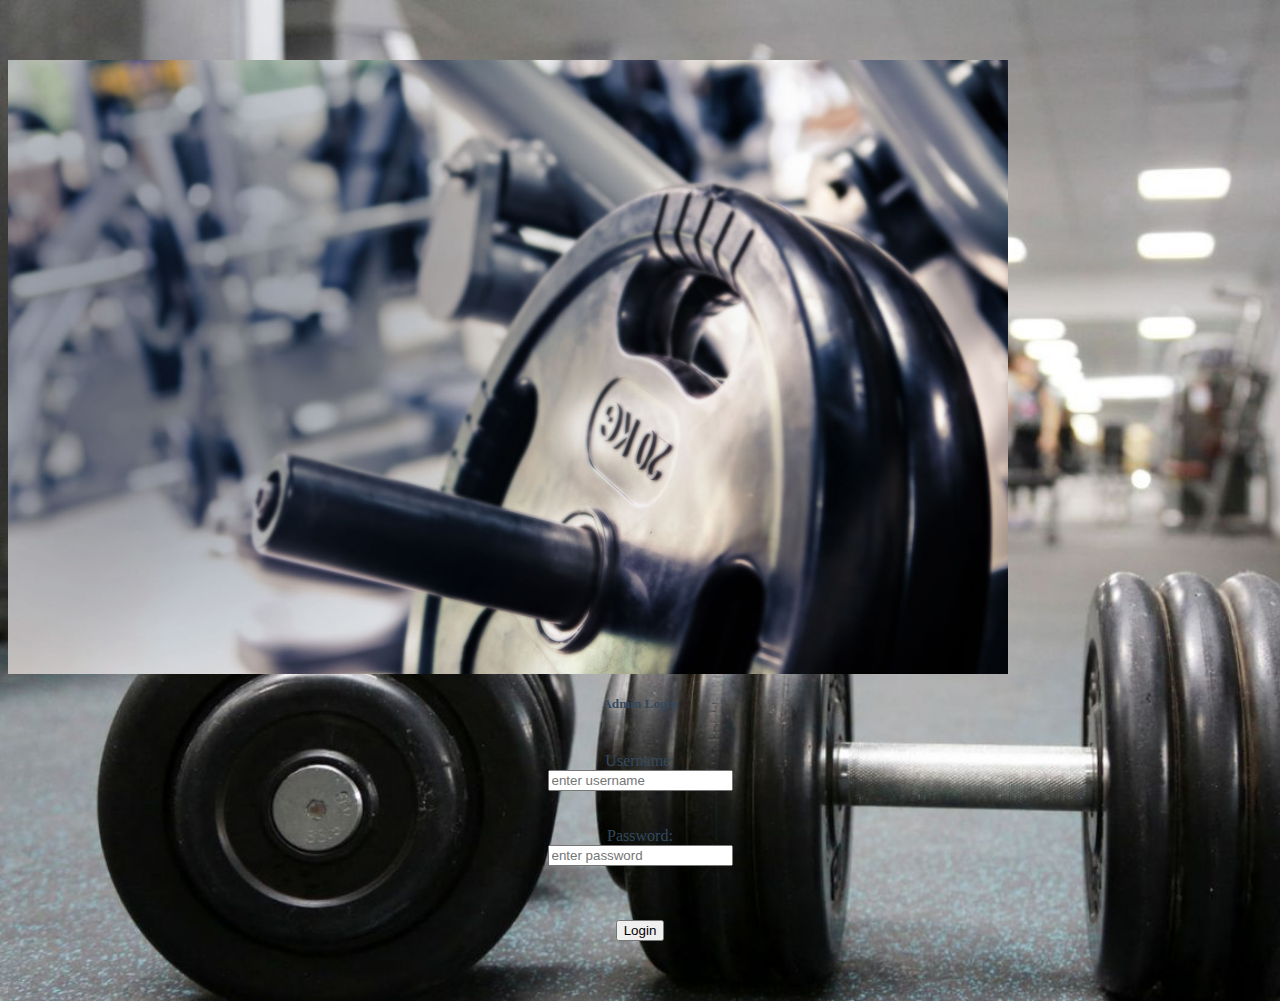
<file: index.html>
<html lang="en">
  <head>
    <!-- Required meta tags -->
    <meta charset="utf-8">
    <meta name="viewport" content="width=device-width, initial-scale=1, shrink-to-fit=no">

    <!-- Bootstrap CSS -->
    <link rel="stylesheet" href="https://cdnjs.cloudflare.com/ajax/libs/font-awesome/5.15.4/css/all.min.css">

    <link rel="stylesheet" href="https://maxcdn.bootstrapcdn.com/bootstrap/4.0.0-beta/css/bootstrap.min.css" integrity="sha384-/Y6pD6FV/Vv2HJnA6t+vslU6fwYXjCFtcEpHbNJ0lyAFsXTsjBbfaDjzALeQsN6M" crossorigin="anonymous">
  </head>
  <style type="text/css">
    #inputbtn:hover{cursor:pointer;}
  </style>
  <body style="background:url('4.jpg'); background-size: cover;">
    <div class="container-fluid" style="margin-top:60px;margin-bottom:60px;color:#34495E;">
      <div class="row">
        <div class="col-md-1"></div>
        <div class="col-md-4">
          <div class="card">
            <img src="cardback.jpg" class="card-img-top">
            <div class="card-body">
              <center>
              <h5>Admin Login</h5><br>
              <form class="form-group" method="POST" action="admin-panel.html">
                <div class="row">
                  <div class="col-md-4"><label>Username: </label></div>
                  <div class="col-md-8"><input type="text" name="username" class="form-control" placeholder="enter username" required/></div><br><br>
                  <div class="col-md-4"><label>Password: </label></div>
                  <div class="col-md-8"><input type="password" class="form-control" name="password" placeholder="enter password" required/></div><br><br><br>
                </div>
                <center><input type="submit" id="inputbtn" name="login_submit" value="Login" class="btn btn-primary"></center>
              </form>
            
              
            </center>
            </div>
          </div>
        </div>
         <div class="col-md-7"></div>
      </div>
    </div>




    <!-- Optional JavaScript -->
    <!-- jQuery first, then Popper.js, then Bootstrap JS -->
    <script src="https://code.jquery.com/jquery-3.2.1.slim.min.js" integrity="sha384-KJ3o2DKtIkvYIK3UENzmM7KCkRr/rE9/Qpg6aAZGJwFDMVNA/GpGFF93hXpG5KkN" crossorigin="anonymous"></script>
    <script src="https://cdnjs.cloudflare.com/ajax/libs/popper.js/1.11.0/umd/popper.min.js" integrity="sha384-b/U6ypiBEHpOf/4+1nzFpr53nxSS+GLCkfwBdFNTxtclqqenISfwAzpKaMNFNmj4" crossorigin="anonymous"></script>
    <script src="https://maxcdn.bootstrapcdn.com/bootstrap/4.0.0-beta/js/bootstrap.min.js" integrity="sha384-h0AbiXch4ZDo7tp9hKZ4TsHbi047NrKGLO3SEJAg45jXxnGIfYzk4Si90RDIqNm1" crossorigin="anonymous"></script>
  </body>
</html>
</file>
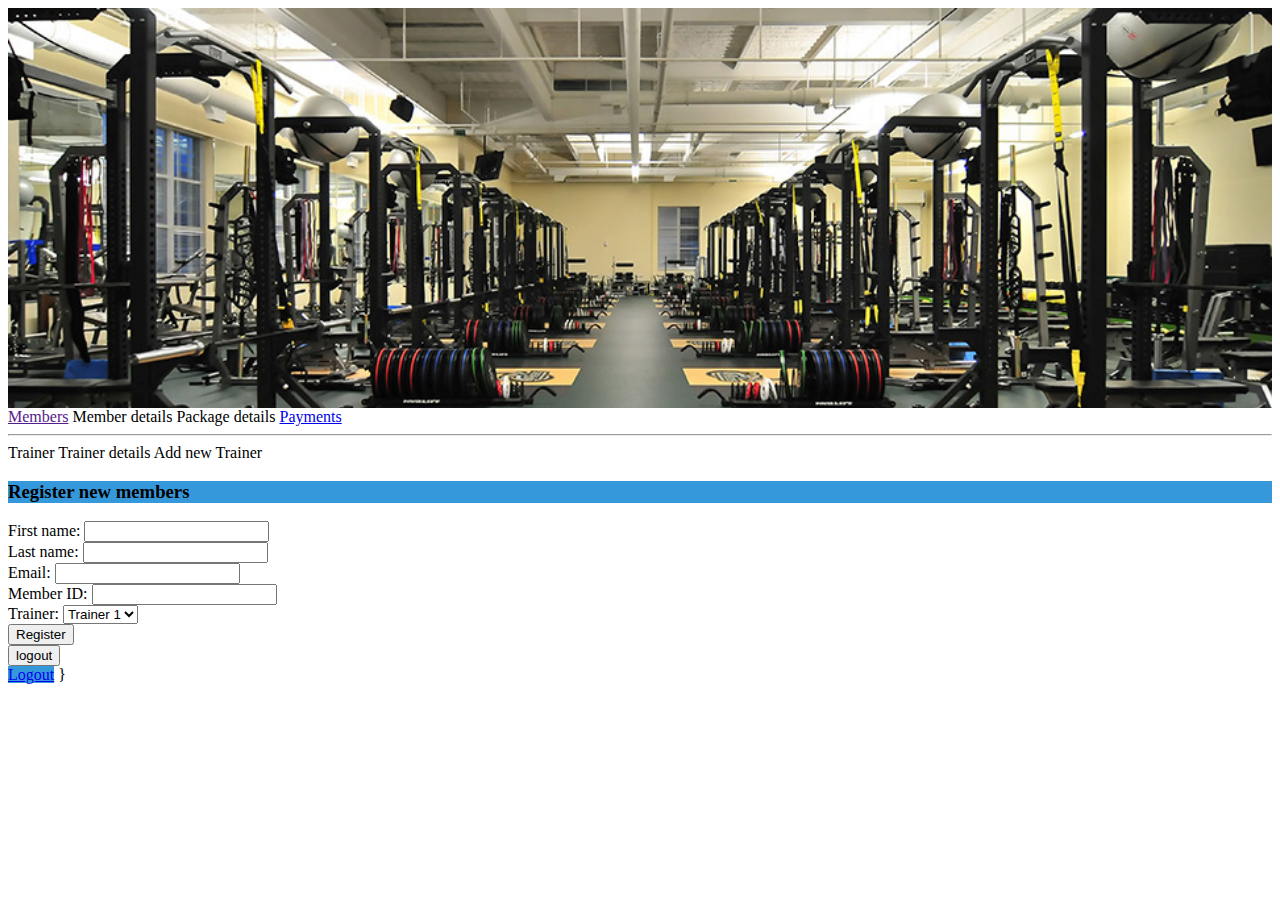
<file: admin-panel.html>
<!DOCTYPE html>
<html>
<head>
   <title> </title>
   <link rel="stylesheet" href="https://maxcdn.bootstrapcdn.com/bootstrap/4.0.0-beta/css/bootstrap.min.css" integrity="sha384-/Y6pD6FV/Vv2HJnA6t+vslU6fwYXjCFtcEpHbNJ0lyAFsXTsjBbfaDjzALeQsN6M" crossorigin="anonymous">
</head>
<body>
      
<div class="jumbotron" style="border-radius:0;background:url('3.jpg');background-size:cover;height:400px;"></div>
<div class="container-fluid">
    <div class="row">
        <div class="col-md-3">
            <div class="list-group">
                <a href="" class="list-group-item active">Members</a>
                <a class="list-group-item">Member details</a>
                <a class="list-group-item">Package details</a>
                <a href=payment.html class="list-group-item">Payments</a>
            </div>
            <hr>
            <div class="list-group">
                <a class="list-group-item active">Trainer</a>
                <a  class="list-group-item">Trainer details</a>             
                <a class="list-group-item">Add new Trainer</a>
            </div>      
        </div>
        <div class="col-md-8">
            <div class="card">
                <div class="card-body" style="background-color:#3498DB;color:FFFFFF;">
                    <h3>Register new members</h3>
                </div> 
                <div class="card-body"></div>
                <form class="form-group" action="func.html" method="post">
                    <label>First name:</label>
                    <input type="text" name="fname" class="form-control"><br>
                    <label>Last name:</label>
                    <input type="text" name="lname" class="form-control"><br> 
                    <label>Email:</label>
                    <input type="text" name="email" class="form-control"><br>
                    <label>Member ID:</label>
                    <input type="text" name="contact" class="form-control"><br>        
                    <label>Trainer:</label> 
                    <select class="form-control" name="docapp">
                        <!-- Static options -->
                        <option value="1">Trainer 1</option>
                        <option value="2">Trainer 2</option>
                        <option value="3">Trainer 3</option>
                        <!-- Add more options as needed -->
                    </select>
                    <br>
                    <input type="submit" class="btn btn-primary" name="pat_submit" value="Register">
                    <a href="func.html" class="btn btn-light"></a>
                </form>
            </div>
        </div>
        <div class="col-md-1"></div>
    </div>
</div>
<header>
    <nav>
        <div class="main-wrapper">
            <div class="nav-login">
                <?php
                if (isset($_SESSION['u_id'])) {
                    echo '<form action="index.php" method="POST">
                            <button type="submit" name="submit">logout</button>
                          </form>
                          <form action="index.html" method="POST">
                            <!-- You can customize the login button text and style here -->
                          </form>
                          <a href="index.html" class="btn btn-light" style="background-color:#3498DB;color:FFFFFF">Logout</a>
                }
    
            </div>
        </div>
    </nav>
</header>

<script src="https://ajax.googleapis.com/ajax/libs/jquery/3.2.1/jquery.min.js"></script>
<script src="https://maxcdn.bootstrapcdn.com/bootstrap/4.0.0-beta/js/bootstrap.min.js" integrity="sha384-h0AbiXch4ZDo7tp9hKZ4TsHbi047NrKGLO3SEJAg45jXxnGIfYzk4Si90RDIqNm1" crossorigin="anonymous"></script>

</body>
</html>
</file>
